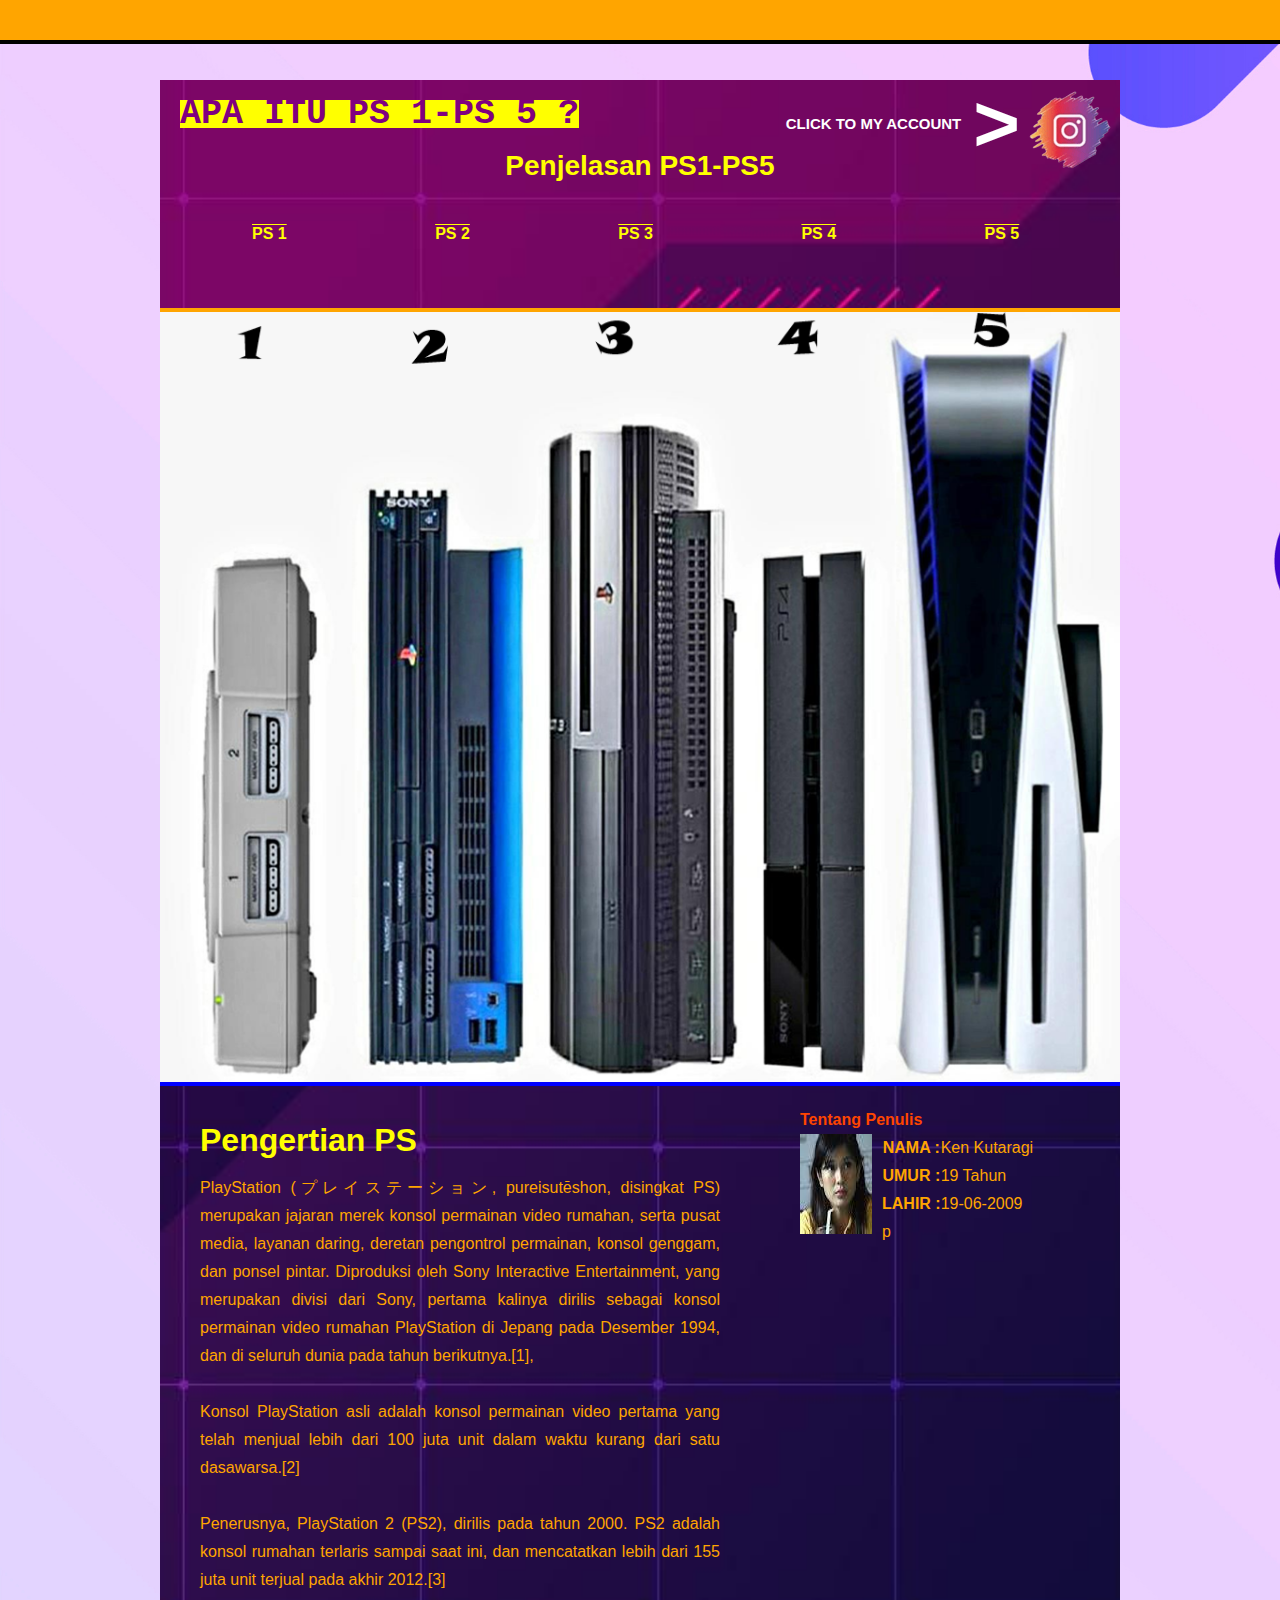
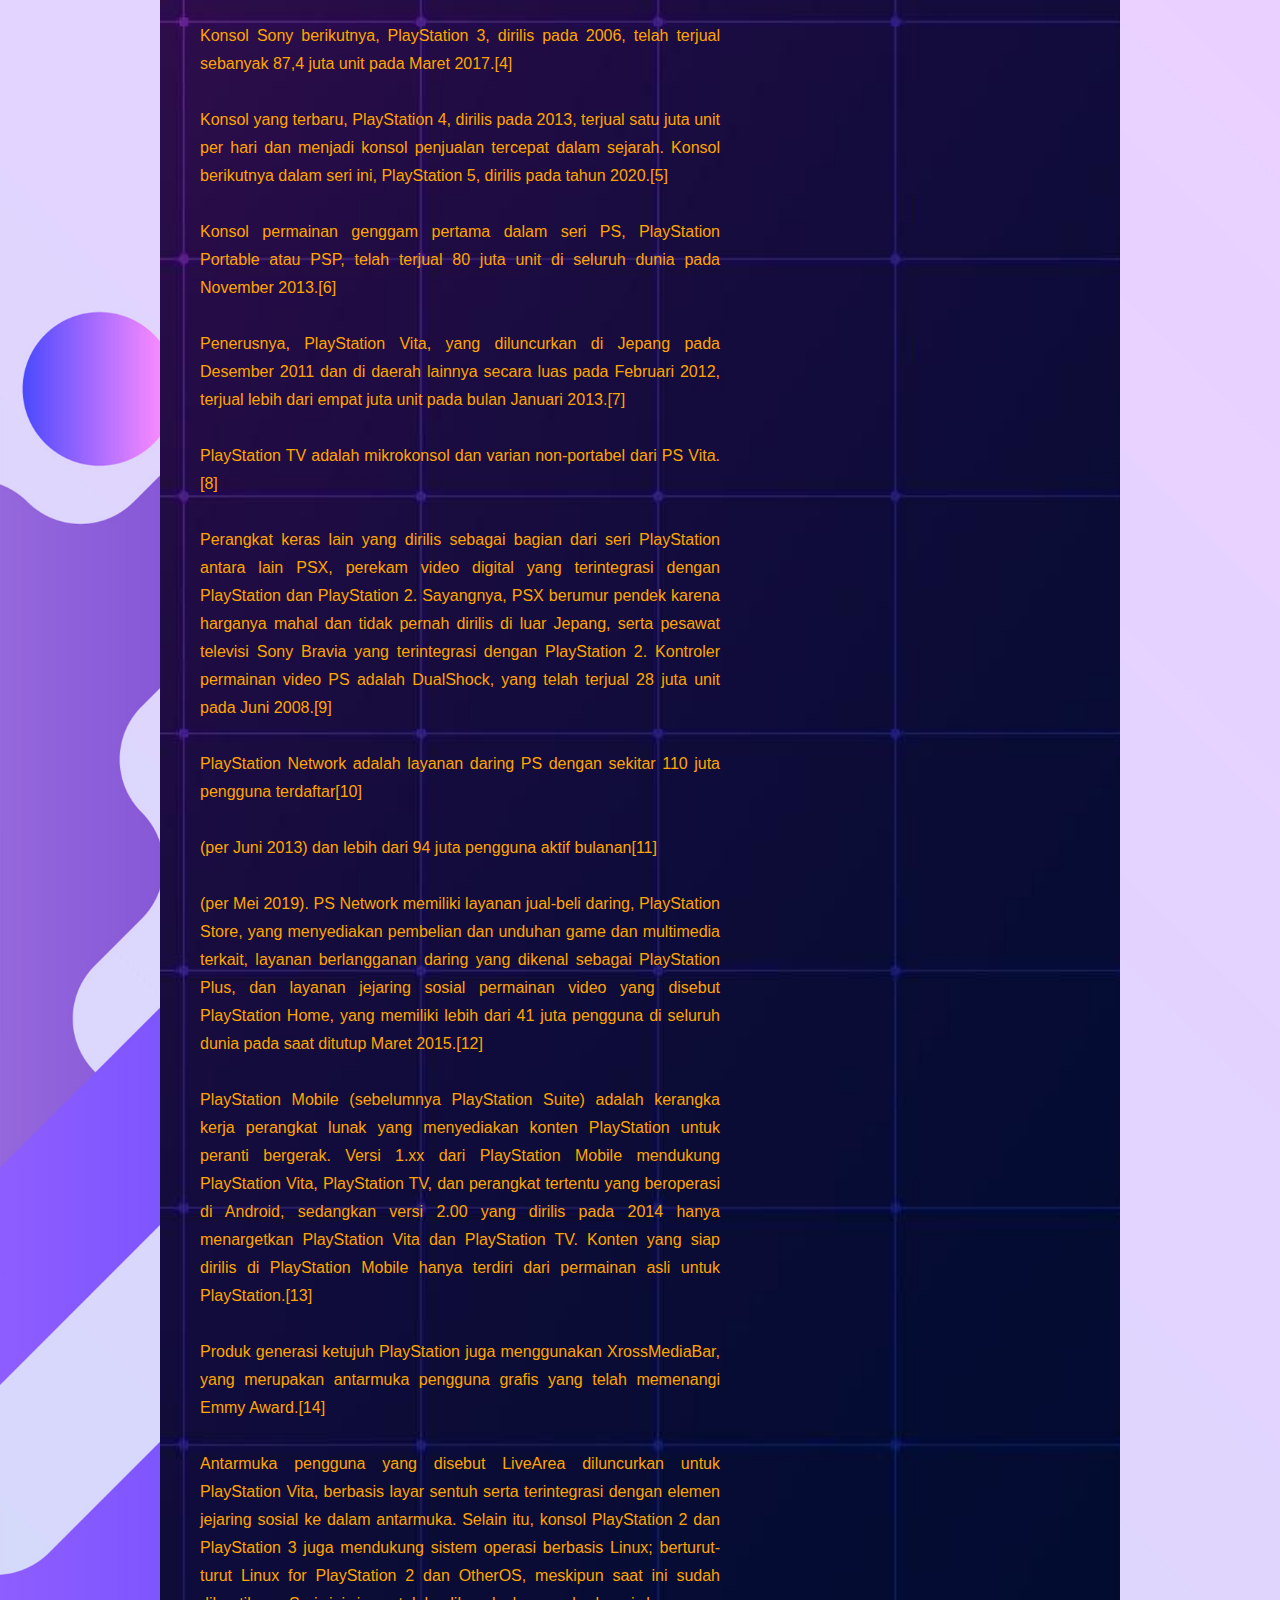
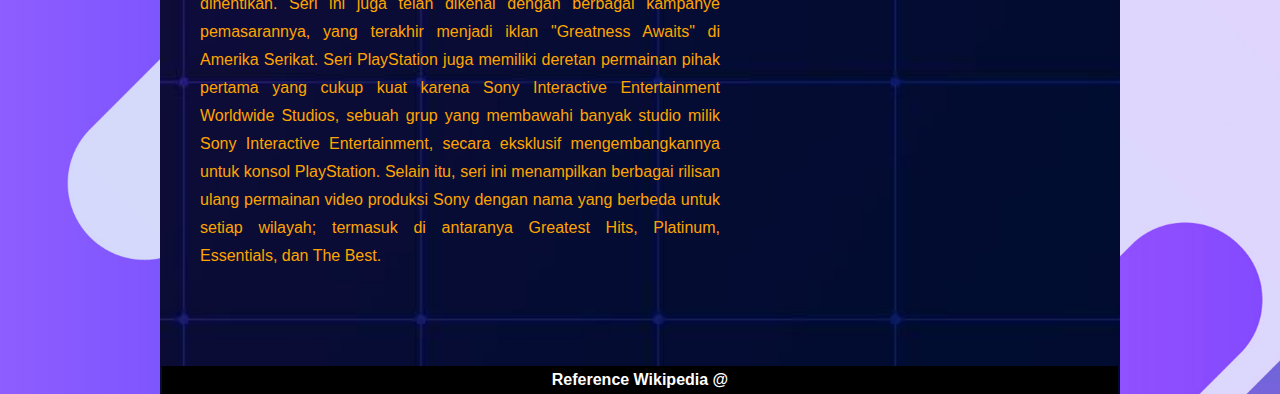
<file: index.html>
<!DOCTYPE html>
<html>
<head>
    <title>WEBSITE PERTAMA</title>
    <link rel="stylesheet" href="website_pertama.css">
</head>
<body>
    
    <div class="topbar"></div>

    <div class="raka">
        <h1 class="tanda">></h1>
        <a href="https://www.instagram.com/raka.arviano/" target="_blank"><h1 class="tindi">CLICK TO MY ACCOUNT</h1></a>
        <a href="https://www.instagram.com/raka.arviano/" class="instagram" target="_blank">IG@raka.arviano</a>
        <div class="naruto">
            <h1 class="boruto">APA ITU PS 1-PS 5 ?</h1>
            <h3>Penjelasan PS1-PS5</h3>
            <ul>
                <li><a href="list_ps/ps-1.html">PS 1</a></li>
                <li><a href="list_ps/ps-2.html">PS 2</a></li>
                <li><a href="list_ps/ps-3.html">PS 3</a></li>
                <li><a href="list_ps/ps-4.html">PS 4</a></li>
                <li><a href="list_ps/ps-5.html">PS 5</a></li>
            </ul>
        </div>
            <div class="mak"></div>
            <div class="bah">
                <div class="main">
                    <h2 class="bih">Pengertian PS</h2>
                    <p>PlayStation (プレイステーション, pureisutēshon, disingkat PS) merupakan jajaran merek konsol permainan video rumahan, serta pusat media, layanan daring, deretan pengontrol permainan, konsol genggam, dan ponsel pintar. Diproduksi oleh Sony Interactive Entertainment, yang merupakan divisi dari Sony, pertama kalinya dirilis sebagai konsol permainan video rumahan PlayStation di Jepang pada Desember 1994, dan di seluruh dunia pada tahun berikutnya.[1],<br><br>

                    Konsol PlayStation asli adalah konsol permainan video pertama yang telah menjual lebih dari 100 juta unit dalam waktu kurang dari satu dasawarsa.[2] <br><br> Penerusnya, PlayStation 2 (PS2), dirilis pada tahun 2000. PS2 adalah konsol rumahan terlaris sampai saat ini, dan mencatatkan lebih dari 155 juta unit terjual pada akhir 2012.[3] <br><br> Konsol Sony berikutnya, PlayStation 3, dirilis pada 2006, telah terjual sebanyak 87,4 juta unit pada Maret 2017.[4] <br><br> Konsol yang terbaru, PlayStation 4, dirilis pada 2013, terjual satu juta unit per hari dan menjadi konsol penjualan tercepat dalam sejarah. Konsol berikutnya dalam seri ini, PlayStation 5, dirilis pada tahun 2020.[5] <br><br>

                    Konsol permainan genggam pertama dalam seri PS, PlayStation Portable atau PSP, telah terjual 80 juta unit di seluruh dunia pada November 2013.[6] <br><br>Penerusnya, PlayStation Vita, yang diluncurkan di Jepang pada Desember 2011 dan di daerah lainnya secara luas pada Februari 2012, terjual lebih dari empat juta unit pada bulan Januari 2013.[7] <br><br> PlayStation TV adalah mikrokonsol dan varian non-portabel dari PS Vita.[8] <br><br> Perangkat keras lain yang dirilis sebagai bagian dari seri PlayStation antara lain PSX, perekam video digital yang terintegrasi dengan PlayStation dan PlayStation 2. Sayangnya, PSX berumur pendek karena harganya mahal dan tidak pernah dirilis di luar Jepang, serta pesawat televisi Sony Bravia yang terintegrasi dengan PlayStation 2. Kontroler permainan video PS adalah DualShock, yang telah terjual 28 juta unit pada Juni 2008.[9] <br><br>

                    PlayStation Network adalah layanan daring PS dengan sekitar 110 juta pengguna terdaftar[10] <br><br> (per Juni 2013) dan lebih dari 94 juta pengguna aktif bulanan[11] <br><br> (per Mei 2019). PS Network memiliki layanan jual-beli daring, PlayStation Store, yang menyediakan pembelian dan unduhan game dan multimedia terkait, layanan berlangganan daring yang dikenal sebagai PlayStation Plus, dan layanan jejaring sosial permainan video yang disebut PlayStation Home, yang memiliki lebih dari 41 juta pengguna di seluruh dunia pada saat ditutup Maret 2015.[12] <br><br> PlayStation Mobile (sebelumnya PlayStation Suite) adalah kerangka kerja perangkat lunak yang menyediakan konten PlayStation untuk peranti bergerak. Versi 1.xx dari PlayStation Mobile mendukung PlayStation Vita, PlayStation TV, dan perangkat tertentu yang beroperasi di Android, sedangkan versi 2.00 yang dirilis pada 2014 hanya menargetkan PlayStation Vita dan PlayStation TV. Konten yang siap dirilis di PlayStation Mobile hanya terdiri dari permainan asli untuk PlayStation.[13] <br><br>

                    Produk generasi ketujuh PlayStation juga menggunakan XrossMediaBar, yang merupakan antarmuka pengguna grafis yang telah memenangi Emmy Award.[14] <br><br> Antarmuka pengguna yang disebut LiveArea diluncurkan untuk PlayStation Vita, berbasis layar sentuh serta terintegrasi dengan elemen jejaring sosial ke dalam antarmuka. Selain itu, konsol PlayStation 2 dan PlayStation 3 juga mendukung sistem operasi berbasis Linux; berturut-turut Linux for PlayStation 2 dan OtherOS, meskipun saat ini sudah dihentikan. Seri ini juga telah dikenal dengan berbagai kampanye pemasarannya, yang terakhir menjadi iklan "Greatness Awaits" di Amerika Serikat.

                    Seri PlayStation juga memiliki deretan permainan pihak pertama yang cukup kuat karena Sony Interactive Entertainment Worldwide Studios, sebuah grup yang membawahi banyak studio milik Sony Interactive Entertainment, secara eksklusif mengembangkannya untuk konsol PlayStation. Selain itu, seri ini menampilkan berbagai rilisan ulang permainan video produksi Sony dengan nama yang berbeda untuk setiap wilayah; termasuk di antaranya Greatest Hits, Platinum, Essentials, dan The Best.</p>
                    <br><br>
                </div>
                <div class="side">
                    <h3>Tentang Penulis</h3>
                    <img src="Gambar/tahu.jpg" alt="" class="rah">
                    <table>
                        <tr>
                            <th>NAMA : </th>
                            <td>Ken Kutaragi</td>
                        </tr>
                        <tr>
                            <th>UMUR :</th>
                            <td>19 Tahun</td>
                        </tr>
                        <tr>
                            <th>LAHIR :</th>
                            <td>19-06-2009</td>
                        </tr>
                    </table>
                    p
                </div>

            </div>
             <div class="bahu">
                <p class="buh">Reference Wikipedia @</p>
            </div>
    </div>


</body>
</html>
</file>
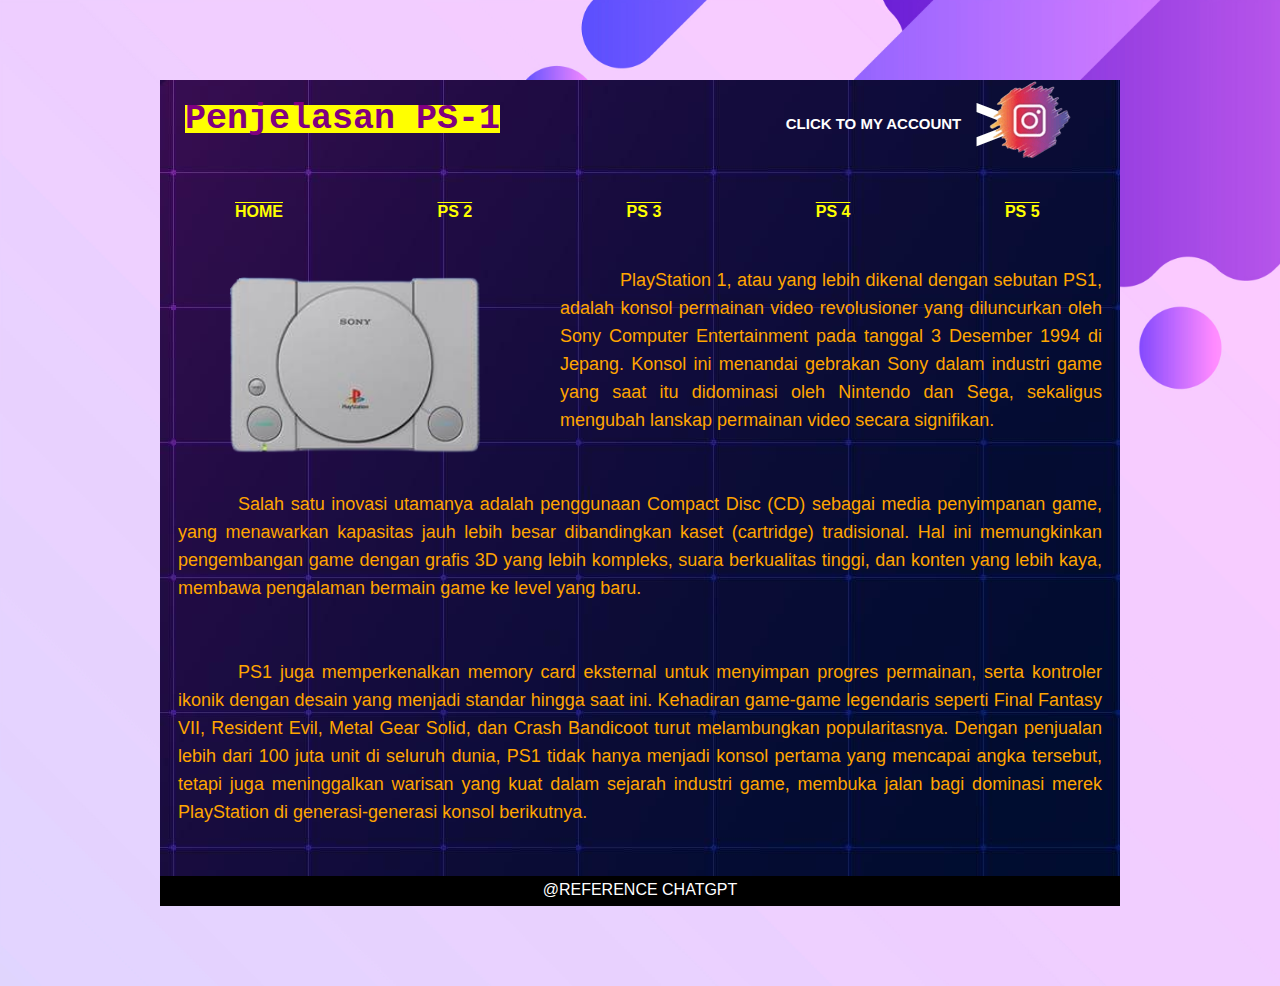
<file: list_ps/ps-1.html>
<!DOCTYPE html>
<html lang="en">
<head>
    <meta charset="UTF-8">
    <meta name="viewport" content="width=device-width, initial-scale=1.0">
    <title>PS 1</title>
    <link rel="stylesheet" href="ps-1.css">
</head>
<body>
    <div class="sak">
        <h1 class="tanda">></h1>
        <a href="https://www.instagram.com/raka.arviano/" target="_blank"><h1 class="tindi">CLICK TO MY ACCOUNT</h1></a>
        <a href="https://www.instagram.com/raka.arviano/" class="instagram" target="_blank">IG@raka.arviano</a>
        <div class="sahur">
            <h1 class="Penjelasan">Penjelasan PS-1</h1>
            <ul>
                <li><a href="../website_pertama.html">HOME</a></li>
                <li><a href="ps-2.html">PS 2</a></li>
                <li><a href="ps-3.html">PS 3</a></li>
                <li><a href="ps-4.html">PS 4</a></li>
                <li><a href="ps-5.html">PS 5</a></li>
            </ul>
        </div>
        <img src="../Gambar/ps-1.png" alt="Gambar PS1" class="pss">
        <p class="oren">PlayStation 1, atau yang lebih dikenal dengan sebutan PS1, adalah konsol permainan video revolusioner yang diluncurkan oleh Sony Computer Entertainment pada tanggal 3 Desember 1994 di Jepang. Konsol ini menandai gebrakan Sony dalam industri game yang saat itu didominasi oleh Nintendo dan Sega, sekaligus mengubah lanskap permainan video secara signifikan.</p> <br><br>
        <p class="oren">Salah satu inovasi utamanya adalah penggunaan Compact Disc (CD) sebagai media penyimpanan game, yang menawarkan kapasitas jauh lebih besar dibandingkan kaset (cartridge) tradisional. Hal ini memungkinkan pengembangan game dengan grafis 3D yang lebih kompleks, suara berkualitas tinggi, dan konten yang lebih kaya, membawa pengalaman bermain game ke level yang baru. </p><br><br>
        <p class="oren">PS1 juga memperkenalkan memory card eksternal untuk menyimpan progres permainan, serta kontroler ikonik dengan desain yang menjadi standar hingga saat ini. Kehadiran game-game legendaris seperti Final Fantasy VII, Resident Evil, Metal Gear Solid, dan Crash Bandicoot turut melambungkan popularitasnya. Dengan penjualan lebih dari 100 juta unit di seluruh dunia, PS1 tidak hanya menjadi konsol pertama yang mencapai angka tersebut, tetapi juga meninggalkan warisan yang kuat dalam sejarah industri game, membuka jalan bagi dominasi merek PlayStation di generasi-generasi konsol berikutnya.</p>
        <div class="back">
            <p class="tuy">@REFERENCE CHATGPT</p>
        </div>
    </div>
</body>
</html>
</file>
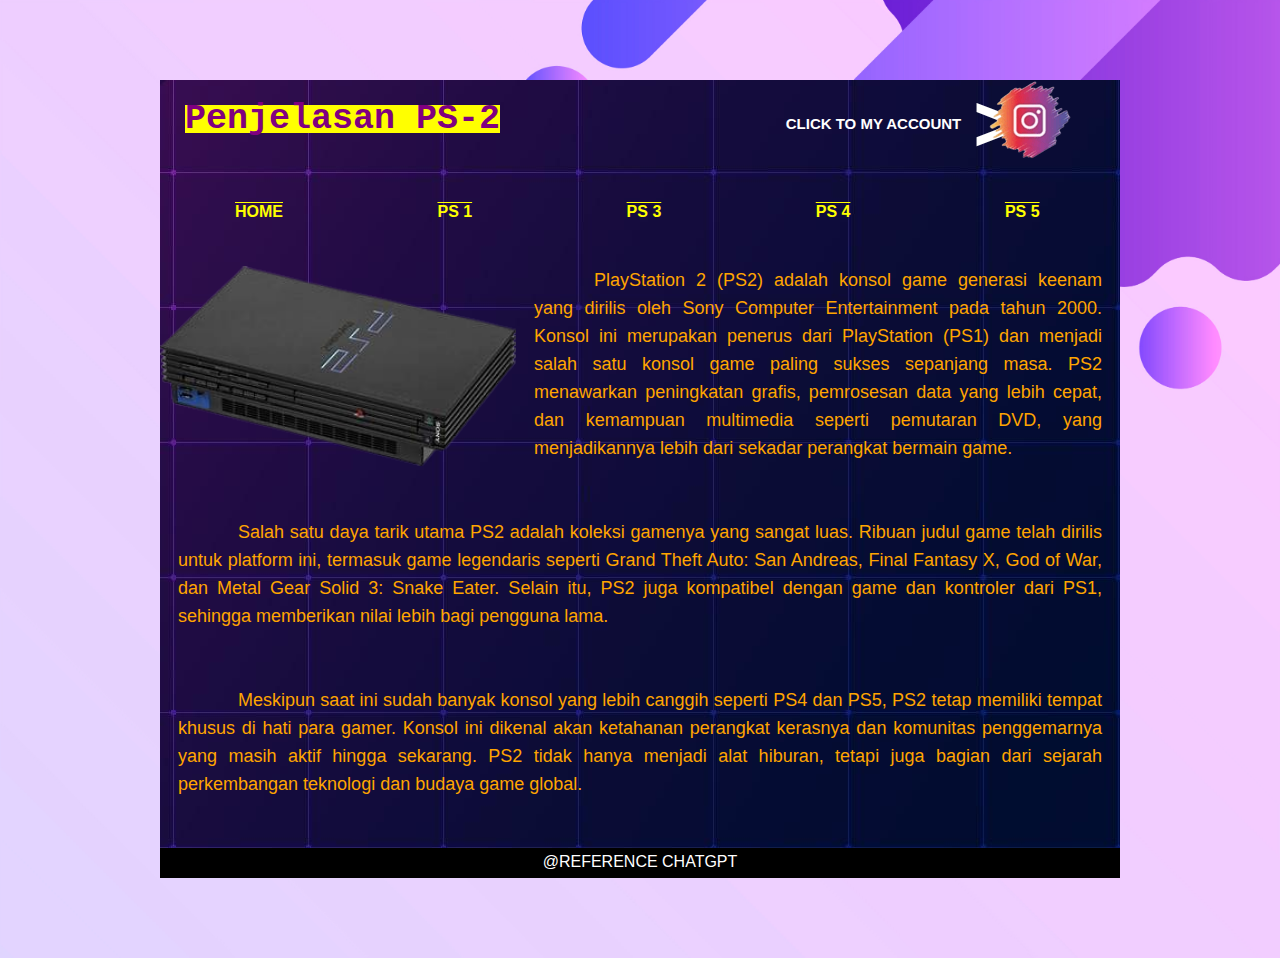
<file: list_ps/ps-2.html>
<!DOCTYPE html>
<html lang="en">
<head>
    <meta charset="UTF-8">
    <meta name="viewport" content="width=device-width, initial-scale=1.0">
    <title>PS 2</title>
    <link rel="stylesheet" href="ps-2.css">
</head>
<body>
    <div class="sak">
        <h1 class="tanda">></h1>
        <a href="https://www.instagram.com/raka.arviano/" target="_blank"><h1 class="tindi">CLICK TO MY ACCOUNT</h1></a>
        <a href="https://www.instagram.com/raka.arviano/" class="instagram" target="_blank">IG@raka.arviano</a>
        <div class="sahur">
            <h1 class="Penjelasan">Penjelasan PS-2</h1>
            <ul>
                <li><a href="../website_pertama.html">HOME</a></li>
                <li><a href="ps-1.html">PS 1</a></li>
                <li><a href="ps-3.html">PS 3</a></li>
                <li><a href="ps-4.html">PS 4</a></li>
                <li><a href="ps-5.html">PS 5</a></li>
            </ul>
        </div>
        <img src="../Gambar/ps2-.png" alt="Gambar PS2" class="pss">
        <p class="oren">PlayStation 2 (PS2) adalah konsol game generasi keenam yang dirilis oleh Sony Computer Entertainment pada tahun 2000. Konsol ini merupakan penerus dari PlayStation (PS1) dan menjadi salah satu konsol game paling sukses sepanjang masa. PS2 menawarkan peningkatan grafis, pemrosesan data yang lebih cepat, dan kemampuan multimedia seperti pemutaran DVD, yang menjadikannya lebih dari sekadar perangkat bermain game.</p> <br><br>
        <p class="oren">Salah satu daya tarik utama PS2 adalah koleksi gamenya yang sangat luas. Ribuan judul game telah dirilis untuk platform ini, termasuk game legendaris seperti Grand Theft Auto: San Andreas, Final Fantasy X, God of War, dan Metal Gear Solid 3: Snake Eater. Selain itu, PS2 juga kompatibel dengan game dan kontroler dari PS1, sehingga memberikan nilai lebih bagi pengguna lama.</p><br><br>
        <p class="oren">Meskipun saat ini sudah banyak konsol yang lebih canggih seperti PS4 dan PS5, PS2 tetap memiliki tempat khusus di hati para gamer. Konsol ini dikenal akan ketahanan perangkat kerasnya dan komunitas penggemarnya yang masih aktif hingga sekarang. PS2 tidak hanya menjadi alat hiburan, tetapi juga bagian dari sejarah perkembangan teknologi dan budaya game global.</p>
        <div class="back">
            <p class="tuy">@REFERENCE CHATGPT</p>
        </div>
    </div>
</body>
</html>
</file>
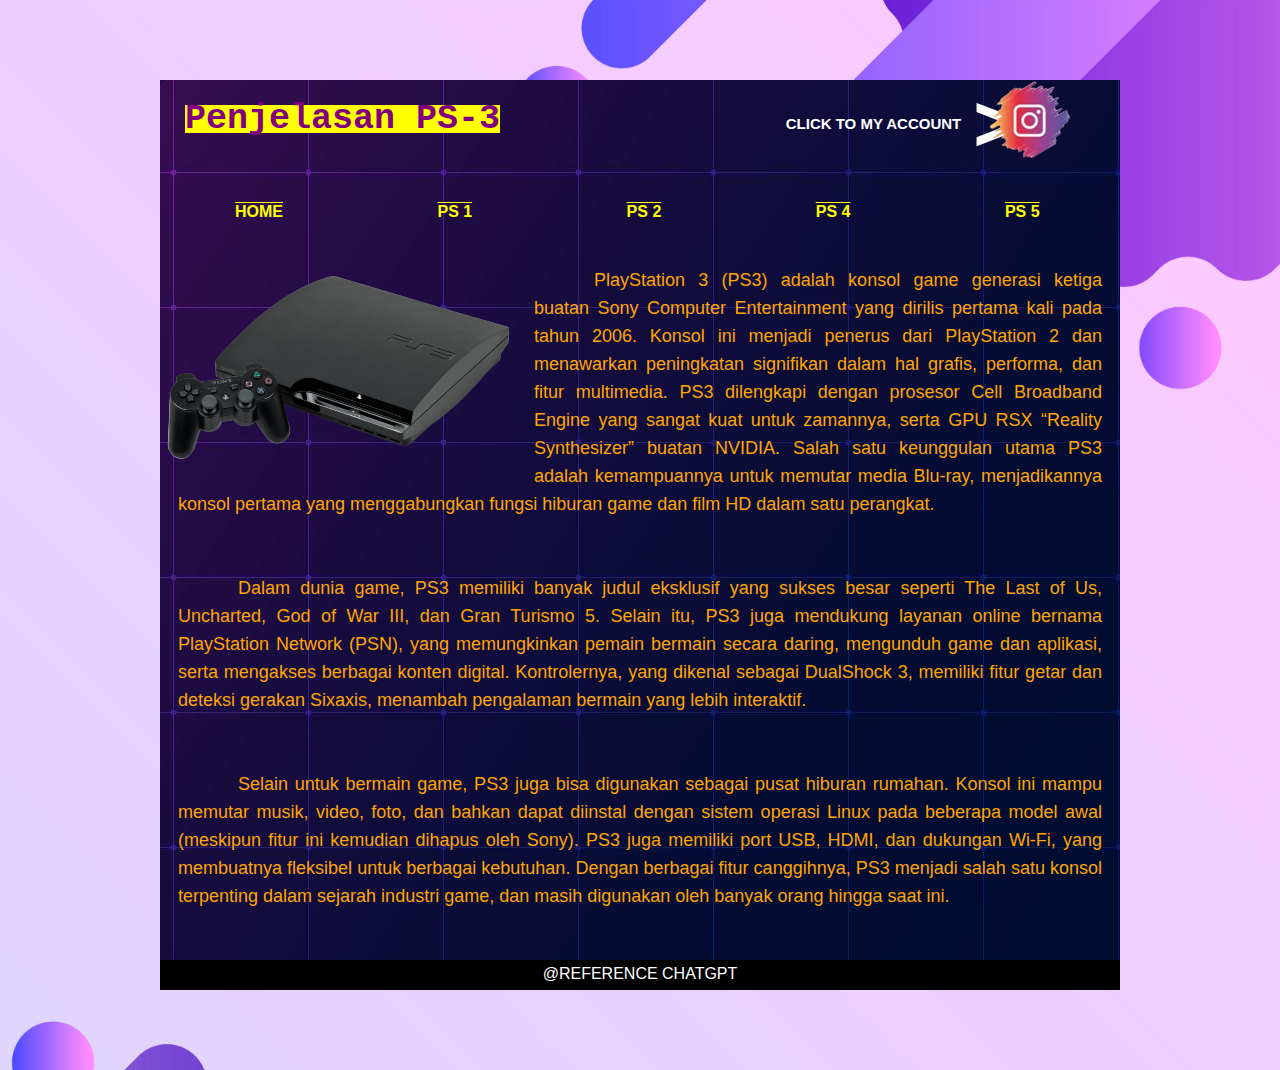
<file: list_ps/ps-3.html>
<!DOCTYPE html>
<html lang="en">
<head>
    <meta charset="UTF-8">
    <meta name="viewport" content="width=device-width, initial-scale=1.0">
    <title>PS 3</title>
    <link rel="stylesheet" href="ps-3.css">
</head>
<body>
    <div class="sak">
        <h1 class="tanda">></h1>
        <a href="https://www.instagram.com/raka.arviano/" target="_blank"><h1 class="tindi">CLICK TO MY ACCOUNT</h1></a>
        <a href="https://www.instagram.com/raka.arviano/" class="instagram" target="_blank">IG@raka.arviano</a>
        <div class="sahur">
            <h1 class="Penjelasan">Penjelasan PS-3</h1>
            <ul>
                <li><a href="../website_pertama.html">HOME</a></li>
                <li><a href="ps-1.html">PS 1</a></li>
                <li><a href="ps-2.html">PS 2</a></li>
                <li><a href="ps-4.html">PS 4</a></li>
                <li><a href="ps-5.html">PS 5</a></li>
            </ul>
        </div>
        <img src="../Gambar/ps3.png" alt="Gambar PS3" class="pss">
        <p class="oren">PlayStation 3 (PS3) adalah konsol game generasi ketiga buatan Sony Computer Entertainment yang dirilis pertama kali pada tahun 2006. Konsol ini menjadi penerus dari PlayStation 2 dan menawarkan peningkatan signifikan dalam hal grafis, performa, dan fitur multimedia. PS3 dilengkapi dengan prosesor Cell Broadband Engine yang sangat kuat untuk zamannya, serta GPU RSX “Reality Synthesizer” buatan NVIDIA. Salah satu keunggulan utama PS3 adalah kemampuannya untuk memutar media Blu-ray, menjadikannya konsol pertama yang menggabungkan fungsi hiburan game dan film HD dalam satu perangkat.</p> <br><br>
        <p class="oren">Dalam dunia game, PS3 memiliki banyak judul eksklusif yang sukses besar seperti The Last of Us, Uncharted, God of War III, dan Gran Turismo 5. Selain itu, PS3 juga mendukung layanan online bernama PlayStation Network (PSN), yang memungkinkan pemain bermain secara daring, mengunduh game dan aplikasi, serta mengakses berbagai konten digital. Kontrolernya, yang dikenal sebagai DualShock 3, memiliki fitur getar dan deteksi gerakan Sixaxis, menambah pengalaman bermain yang lebih interaktif. </p><br><br>
        <p class="oren">Selain untuk bermain game, PS3 juga bisa digunakan sebagai pusat hiburan rumahan. Konsol ini mampu memutar musik, video, foto, dan bahkan dapat diinstal dengan sistem operasi Linux pada beberapa model awal (meskipun fitur ini kemudian dihapus oleh Sony). PS3 juga memiliki port USB, HDMI, dan dukungan Wi-Fi, yang membuatnya fleksibel untuk berbagai kebutuhan. Dengan berbagai fitur canggihnya, PS3 menjadi salah satu konsol terpenting dalam sejarah industri game, dan masih digunakan oleh banyak orang hingga saat ini.</p>
        <div class="back">
            <p class="tuy">@REFERENCE CHATGPT</p>
        </div>
    </div>
</body>
</html>
</file>
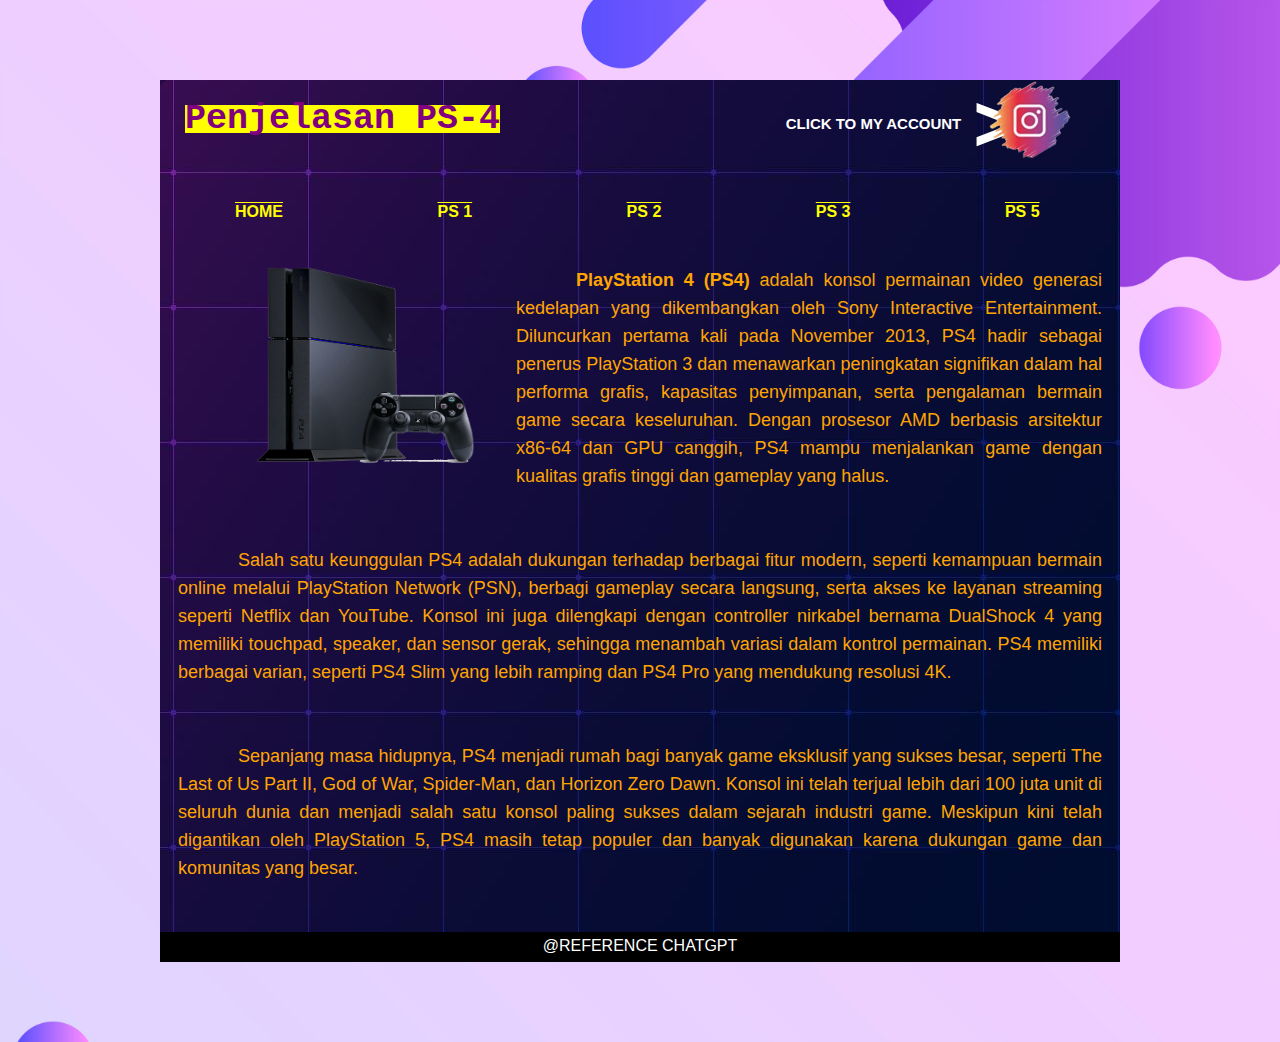
<file: list_ps/ps-4.html>
<!DOCTYPE html>
<html lang="en">
<head>
    <meta charset="UTF-8">
    <meta name="viewport" content="width=device-width, initial-scale=1.0">
    <title>PS 4</title>
    <link rel="stylesheet" href="ps-4.css">
</head>
<body>
    <div class="sak">
        <h1 class="tanda">></h1>
        <a href="https://www.instagram.com/raka.arviano/" target="_blank"><h1 class="tindi">CLICK TO MY ACCOUNT</h1></a>
        <a href="https://www.instagram.com/raka.arviano/" class="instagram" target="_blank">IG@raka.arviano</a>
        <div class="sahur">
            <h1 class="Penjelasan">Penjelasan PS-4</h1>
            <ul>
                <li><a href="../website_pertama.html">HOME</a></li>
                <li><a href="ps-1.html">PS 1</a></li>
                <li><a href="ps-2.html">PS 2</a></li>
                <li><a href="ps-3.html">PS 3</a></li>
                <li><a href="ps-5.html">PS 5</a></li>
            </ul>
        </div>
        <img src="../Gambar/ps4.png" alt="Gambar PS4" class="pss">
        <p class="oren"><strong>PlayStation 4 (PS4)</strong> adalah konsol permainan video generasi kedelapan yang dikembangkan oleh Sony Interactive Entertainment. Diluncurkan pertama kali pada November 2013, PS4 hadir sebagai penerus PlayStation 3 dan menawarkan peningkatan signifikan dalam hal performa grafis, kapasitas penyimpanan, serta pengalaman bermain game secara keseluruhan. Dengan prosesor AMD berbasis arsitektur x86-64 dan GPU canggih, PS4 mampu menjalankan game dengan kualitas grafis tinggi dan gameplay yang halus.</p> <br><br>
        <p class="oren">Salah satu keunggulan PS4 adalah dukungan terhadap berbagai fitur modern, seperti kemampuan bermain online melalui PlayStation Network (PSN), berbagi gameplay secara langsung, serta akses ke layanan streaming seperti Netflix dan YouTube. Konsol ini juga dilengkapi dengan controller nirkabel bernama DualShock 4 yang memiliki touchpad, speaker, dan sensor gerak, sehingga menambah variasi dalam kontrol permainan. PS4 memiliki berbagai varian, seperti PS4 Slim yang lebih ramping dan PS4 Pro yang mendukung resolusi 4K.</p><br><br>
        <p class="oren">Sepanjang masa hidupnya, PS4 menjadi rumah bagi banyak game eksklusif yang sukses besar, seperti The Last of Us Part II, God of War, Spider-Man, dan Horizon Zero Dawn. Konsol ini telah terjual lebih dari 100 juta unit di seluruh dunia dan menjadi salah satu konsol paling sukses dalam sejarah industri game. Meskipun kini telah digantikan oleh PlayStation 5, PS4 masih tetap populer dan banyak digunakan karena dukungan game dan komunitas yang besar.</p>
        <div class="back">
            <p class="tuy">@REFERENCE CHATGPT</p>
        </div>
    </div>
</body>
</html>
</file>
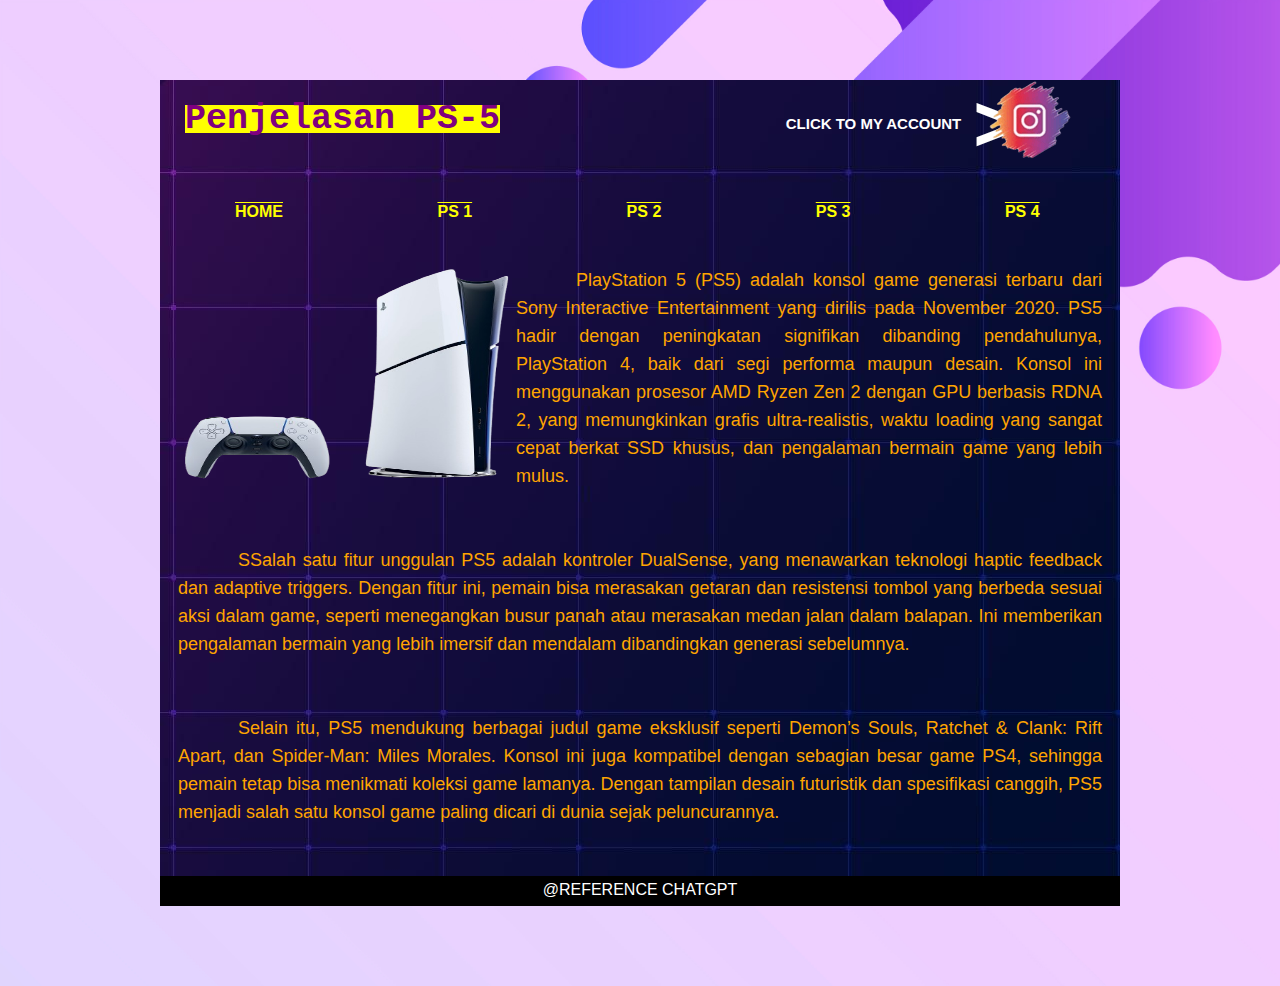
<file: list_ps/ps-5.html>
<!DOCTYPE html>
<html lang="en">
<head>
    <meta charset="UTF-8">
    <meta name="viewport" content="width=device-width, initial-scale=1.0">
    <title>PS 5</title>
    <link rel="stylesheet" type="text/css" href="ps-5.css">
</head>
<body>
    <div class="sak">
        <h1 class="tanda">></h1>
        <a href="https://www.instagram.com/raka.arviano/" target="_blank"><h1 class="tindi">CLICK TO MY ACCOUNT</h1></a>
        <a href="https://www.instagram.com/raka.arviano/" class="instagram" target="_blank">IG@raka.arviano</a>
        <div class="sahur">
            <h1 class="Penjelasan">Penjelasan PS-5</h1>
            <ul>
                <li><a href="../website_pertama.html">HOME</a></li>
                <li><a href="ps-1.html">PS 1</a></li>
                <li><a href="ps-2.html">PS 2</a></li>
                <li><a href="ps-3.html">PS 3</a></li>
                <li><a href="ps-4.html">PS 4</a></li>
            </ul>
        </div>
        <img src="../Gambar/ps5-removebg-preview.png" alt="Gambar PS5" class="pss">
        <p class="oren">PlayStation 5 (PS5) adalah konsol game generasi terbaru dari Sony Interactive Entertainment yang dirilis pada November 2020. PS5 hadir dengan peningkatan signifikan dibanding pendahulunya, PlayStation 4, baik dari segi performa maupun desain. Konsol ini menggunakan prosesor AMD Ryzen Zen 2 dengan GPU berbasis RDNA 2, yang memungkinkan grafis ultra-realistis, waktu loading yang sangat cepat berkat SSD khusus, dan pengalaman bermain game yang lebih mulus.</p> <br><br>
        <p class="oren">SSalah satu fitur unggulan PS5 adalah kontroler DualSense, yang menawarkan teknologi haptic feedback dan adaptive triggers. Dengan fitur ini, pemain bisa merasakan getaran dan resistensi tombol yang berbeda sesuai aksi dalam game, seperti menegangkan busur panah atau merasakan medan jalan dalam balapan. Ini memberikan pengalaman bermain yang lebih imersif dan mendalam dibandingkan generasi sebelumnya.</p><br><br>
        <p class="oren">Selain itu, PS5 mendukung berbagai judul game eksklusif seperti Demon’s Souls, Ratchet & Clank: Rift Apart, dan Spider-Man: Miles Morales. Konsol ini juga kompatibel dengan sebagian besar game PS4, sehingga pemain tetap bisa menikmati koleksi game lamanya. Dengan tampilan desain futuristik dan spesifikasi canggih, PS5 menjadi salah satu konsol game paling dicari di dunia sejak peluncurannya.</p>
        <div class="back">
            <p class="tuy">@REFERENCE CHATGPT</p>
        </div>
    </div>
</body>
</html>
</file>
<file: website_pertama.css>
html, body, div, span, applet, object, iframe,
h1, h2, h3, h4, h5, h6, p, blockquote, pre,
a, abbr, acronym, address, big, cite, code,
del, dfn, em, img, ins, kbd, q, s, samp,
small, strike, strong, sub, sup, tt, var,
b, u, i, center,
dl, dt, dd, ol, ul, li,
fieldset, form, label, legend,
table, caption, tbody, tfoot, thead, tr, th, td,
article, aside, canvas, details, embed, 
figure, figcaption, footer, header, hgroup, 
menu, nav, output, ruby, section, summary,
time, mark, audio, video {
	margin: 0;
	padding: 0;
	border: 0;
	font-size: 100%;
	vertical-align: baseline;
}

/* HTML5 display-role reset for older browsers */
article, aside, details, figcaption, figure, 
footer, header, menu, nav, section {
	display: block;
}

body {
	line-height: 1;
}

ol, ul {
	list-style: none;
}

blockquote, q {
	quotes: none;
}

blockquote:before, blockquote:after,
q:before, q:after {
	content: '';
	content: none;
}

table {
	border-collapse: collapse;
	border-spacing: 0;
}

body {
	font: 16px/28px arial;
	background-color: plum;
	background-image: url(Gambar/ugu.jpg);
	background-size: cover;
}

.topbar {
	position: fixed;
	top: 0;
	left: 0;
	right: 0;
	height: 40px;
	background-color: orange;
	border-bottom: 4px solid black;
	z-index: 9999;
}

.raka {
	width: 960px;
    margin: 80px auto; 
	background-color: white;
	margin-bottom: -5px;
	background-image: url(Gambar/kui.jpg);
	background-size: cover;
	position: relative;
}

h1.tanda {
	color: white;
	float: right;
	font-size: 80px;
	margin-right: 100px;
	margin-top: 30px;
}

h1.tindi {
	color: white;
	float: right;
	font-size: 15px;
	margin-right: 12px;
	margin-top: 30px;
}

.instagram {
	width: 100px;
	height: 100px;
	background-image: url(Gambar/insatagram.png);
	display: inline-block;
	background-repeat: no-repeat;
	text-indent: -9999px;
	position: absolute;
	right: 0;
}

.naruto {
	padding: 20px;
}


.naruto .boruto {
	font-size: 35px;
	font-weight: bold;
	background-color: yellow;
	display: inline-block;
	color: purple;
	font-family: 'Courier New', Courier, monospace;
}

.naruto h3 {
	text-align: center;
	margin-top: 20px;
	font-size: 28px;
	color: yellow;
	font-weight: bold;
}

.naruto ul li{
	display: inline-block;
	margin: 40px 37px;
}

.naruto ul li a {
	text-decoration: overline;
	color: yellow;
	font-weight: bold;
	margin: 35px;
}

.naruto ul li a:hover {
	color: purple;
	background-color: yellow;
	border: 1px solid yellow;
}

.mak {
	height: 770px;
	background-image: url(Gambar/ps1-5_cover.png);
	background-size: cover;
	border-bottom: 4px solid blue;
	border-top: 4px solid orange;
}

.bih {
	font-weight: bold;
	margin-bottom: 20px;
	font-size: xx-large;
	margin: 20px;
	color: yellow;
}

.main p {
	text-align: justify;
	margin: 20px;
	font-size: medium;
	color: orange;
}

.bahu {
	text-align: center;
	font-weight: bold;
	color: white;
	margin: 5px 2px;
	background-color: black;
	clear: both;
}

.main {
	width: 600px;
	float: left;
	padding: 20px;
	box-sizing: border-box;
}

.side {
	color: orange;
	padding: 20px;
	width: 300px;
	float: right;
}
.side h3 {
	font-weight: bold;
	color: orangered;
}
.side img {
	width: 72px;
	height: 100px;
	float: left;
	padding-right: 10px;
}
</file>
<file: list_ps/ps-1.css>
html, body, div, span, applet, object, iframe,
h1, h2, h3, h4, h5, h6, p, blockquote, pre,
a, abbr, acronym, address, big, cite, code,
del, dfn, em, img, ins, kbd, q, s, samp,
small, strike, strong, sub, sup, tt, var,
b, u, i, center,
dl, dt, dd, ol, ul, li,
fieldset, form, label, legend,
table, caption, tbody, tfoot, thead, tr, th, td,
article, aside, canvas, details, embed, 
figure, figcaption, footer, header, hgroup, 
menu, nav, output, ruby, section, summary,
time, mark, audio, video {
	margin: 0;
	padding: 0;
	border: 0;
	font-size: 100%;
	vertical-align: baseline;
}

/* HTML5 display-role reset for older browsers */
article, aside, details, figcaption, figure, 
footer, header, menu, nav, section {
	display: block;
}

body {
	line-height: 1;
}

ol, ul {
	list-style: none;
}

blockquote, q {
	quotes: none;
}

blockquote:before, blockquote:after,
q:before, q:after {
	content: '';
	content: none;
}

table {
	border-collapse: collapse;
	border-spacing: 0;
}

body {
	font: 16px/28px arial;
	background-image: url(../Gambar/ugu.jpg);
    background-color: plum;
	background-size: cover;
	position: relative;
}

h1.tanda {
	color: white;
	float: right;
	font-size: 80px;
	margin-right: 100px;
	margin-top: 30px;
}

h1.tindi {
	color: white;
	float: right;
	font-size: 15px;
	margin-right: 12px;
	margin-top: 30px;
}

.instagram {
	width: 100px;
	height: 100px;
	background-image: url(../Gambar/insatagram.png);
	display: inline-block;
	background-repeat: no-repeat;
	text-indent: -9999px;
	position: absolute;
	right: 200px;
	top: -10px;
}

div.sak {
	width: 960px;
    margin: 80px auto;
    background-image: url(../Gambar/kui.jpg);
	background-position: 0 -650px;
}

h1.Penjelasan {
    margin: 25px;
	font-size: 35px;
	font-weight: bold;
	background-color: yellow;
	display: inline-block;
	color: purple;
	font-family: 'Courier New', Courier, monospace;
}

.sahur ul li{
	display: inline-block;
	margin: 40px;
}

.sahur ul li a {
	text-decoration: overline;
	color: yellow;
	font-weight: bold;
	margin: 35px;
}

.sahur ul li a:hover {
	color: purple;
	background-color: yellow;
	border: 1px solid yellow;
}

img.pss {
    width: 400px;
	background-size: cover;
    float: left;
}

.sak .oren {
    color: orange;
    margin: 0 18px;
    text-align: justify;
    font-size: large;
	text-indent: 60px;
}

div.back {
	height: 30px;
	background-color: black;
	color: white;
	text-align: center;
	margin-top: 50px;
}
</file>
<file: list_ps/ps-2.css>
html, body, div, span, applet, object, iframe,
h1, h2, h3, h4, h5, h6, p, blockquote, pre,
a, abbr, acronym, address, big, cite, code,
del, dfn, em, img, ins, kbd, q, s, samp,
small, strike, strong, sub, sup, tt, var,
b, u, i, center,
dl, dt, dd, ol, ul, li,
fieldset, form, label, legend,
table, caption, tbody, tfoot, thead, tr, th, td,
article, aside, canvas, details, embed, 
figure, figcaption, footer, header, hgroup, 
menu, nav, output, ruby, section, summary,
time, mark, audio, video {
	margin: 0;
	padding: 0;
	border: 0;
	font-size: 100%;
	vertical-align: baseline;
}

/* HTML5 display-role reset for older browsers */
article, aside, details, figcaption, figure, 
footer, header, menu, nav, section {
	display: block;
}

body {
	line-height: 1;
}

ol, ul {
	list-style: none;
}

blockquote, q {
	quotes: none;
}

blockquote:before, blockquote:after,
q:before, q:after {
	content: '';
	content: none;
}

table {
	border-collapse: collapse;
	border-spacing: 0;
}

body {
	font: 16px/28px arial;
	background-image: url(../Gambar/ugu.jpg);
    background-color: plum;
	background-size: cover;
	position: relative;
}

h1.tanda {
	color: white;
	float: right;
	font-size: 80px;
	margin-right: 100px;
	margin-top: 30px;
}

h1.tindi {
	color: white;
	float: right;
	font-size: 15px;
	margin-right: 12px;
	margin-top: 30px;
}

.instagram {
	width: 100px;
	height: 100px;
	background-image: url(../Gambar/insatagram.png);
	display: inline-block;
	background-repeat: no-repeat;
	text-indent: -9999px;
	position: absolute;
	right: 200px;
	top: -10px;
}

div.sak {
	width: 960px;
    margin: 80px auto;
    background-image: url(../Gambar/kui.jpg);
	background-position: 0 -650px;
}

h1.Penjelasan {
    margin: 25px;
	font-size: 35px;
	font-weight: bold;
	background-color: yellow;
	display: inline-block;
	color: purple;
	font-family: 'Courier New', Courier, monospace;
}

.sahur ul li{
	display: inline-block;
	margin: 40px;
}

.sahur ul li a {
	text-decoration: overline;
	color: yellow;
	font-weight: bold;
	margin: 35px;
}

.sahur ul li a:hover {
	color: purple;
	background-color: yellow;
	border: 1px solid yellow;
}

img.pss {
	height: 200px;
    width: 356px;
	background-size: cover;
    float: left;
	padding-right: 18px;
}

.sak .oren {
    color: orange;
	margin: 0 18px;
    text-align: justify;
    font-size: large;
	text-indent: 60px;
	position: relative;
}

div.back {
	height: 30px;
	background-color: black;
	color: white;
	text-align: center;
	margin-top: 50px;
}
</file>
<file: list_ps/ps-3.css>
html, body, div, span, applet, object, iframe,
h1, h2, h3, h4, h5, h6, p, blockquote, pre,
a, abbr, acronym, address, big, cite, code,
del, dfn, em, img, ins, kbd, q, s, samp,
small, strike, strong, sub, sup, tt, var,
b, u, i, center,
dl, dt, dd, ol, ul, li,
fieldset, form, label, legend,
table, caption, tbody, tfoot, thead, tr, th, td,
article, aside, canvas, details, embed, 
figure, figcaption, footer, header, hgroup, 
menu, nav, output, ruby, section, summary,
time, mark, audio, video {
	margin: 0;
	padding: 0;
	border: 0;
	font-size: 100%;
	vertical-align: baseline;
}

/* HTML5 display-role reset for older browsers */
article, aside, details, figcaption, figure, 
footer, header, menu, nav, section {
	display: block;
}

body {
	line-height: 1;
}

ol, ul {
	list-style: none;
}

blockquote, q {
	quotes: none;
}

blockquote:before, blockquote:after,
q:before, q:after {
	content: '';
	content: none;
}

table {
	border-collapse: collapse;
	border-spacing: 0;
}

body {
	font: 16px/28px arial;
	background-image: url(../Gambar/ugu.jpg);
    background-color: plum;
	background-size: cover;
	position: relative;
}

h1.tanda {
	color: white;
	float: right;
	font-size: 80px;
	margin-right: 100px;
	margin-top: 30px;
}

h1.tindi {
	color: white;
	float: right;
	font-size: 15px;
	margin-right: 12px;
	margin-top: 30px;
}

.instagram {
	width: 100px;
	height: 100px;
	background-image: url(../Gambar/insatagram.png);
	display: inline-block;
	background-repeat: no-repeat;
	text-indent: -9999px;
	position: absolute;
	right: 200px;
	top: -10px;
}

div.sak {
	width: 960px;
    margin: 80px auto;
    background-image: url(../Gambar/kui.jpg);
	background-position: 0 -650px;
}

h1.Penjelasan {
    margin: 25px;
	font-size: 35px;
	font-weight: bold;
	background-color: yellow;
	display: inline-block;
	color: purple;
	font-family: 'Courier New', Courier, monospace;
}

.sahur ul li{
	display: inline-block;
	margin: 40px;
}

.sahur ul li a {
	text-decoration: overline;
	color: yellow;
	font-weight: bold;
	margin: 35px;
}

.sahur ul li a:hover {
	color: purple;
	background-color: yellow;
	border: 1px solid yellow;
}

img.pss {
	height: 200px;
    width: 356px;
	background-size: cover;
    float: left;
	padding-right: 18px;
}

.sak .oren {
    color: orange;
	margin: 0 18px;
    text-align: justify;
    font-size: large;
	text-indent: 60px;
	position: relative;
}

div.back {
	height: 30px;
	background-color: black;
	color: white;
	text-align: center;
	margin-top: 50px;
}
</file>
<file: list_ps/ps-4.css>
html, body, div, span, applet, object, iframe,
h1, h2, h3, h4, h5, h6, blockquote, pre,
a, abbr, acronym, address, big, cite, code,
del, dfn, em, img, ins, kbd, q, s, samp,
small, strike, strong, sub, sup, tt, var,
b, u, i, center,
dl, dt, dd, ol, ul, li,
fieldset, form, label, legend,
table, caption, tbody, tfoot, thead, tr, th, td,
article, aside, canvas, details, embed, 
figure, figcaption, footer, header, hgroup, 
menu, nav, output, ruby, section, summary,
time, mark, audio, video {
	margin: 0;
	padding: 0;
	border: 0;
	font-size: 100%;
	vertical-align: baseline;
}

/* HTML5 display-role reset for older browsers */
article, aside, details, figcaption, figure, 
footer, header, menu, nav, section {
	display: block;
}

body {
	line-height: 1;
}

ol, ul {
	list-style: none;
}

blockquote, q {
	quotes: none;
}

blockquote:before, blockquote:after,
q:before, q:after {
	content: '';
	content: none;
}

table {
	border-collapse: collapse;
	border-spacing: 0;
}

body {
	font: 16px/28px arial;
	background-image: url(../Gambar/ugu.jpg);
    background-color: plum;
	background-size: cover;
	position: relative;
}

h1.tanda {
	color: white;
	float: right;
	font-size: 80px;
	margin-right: 100px;
	margin-top: 30px;
}

h1.tindi {
	color: white;
	float: right;
	font-size: 15px;
	margin-right: 12px;
	margin-top: 30px;
}

.instagram {
	width: 100px;
	height: 100px;
	background-image: url(../Gambar/insatagram.png);
	display: inline-block;
	background-repeat: no-repeat;
	text-indent: -9999px;
	position: absolute;
	right: 200px;
	top: -10px;
}

div.sak {
	width: 960px;
    margin: 80px auto;
    background-image: url(../Gambar/kui.jpg);
	background-position: 0 -650px;
}

h1.Penjelasan {
    margin: 25px;
	font-size: 35px;
	font-weight: bold;
	background-color: yellow;
	display: inline-block;
	color: purple;
	font-family: 'Courier New', Courier, monospace;
}

.sahur ul li{
	display: inline-block;
	margin: 40px;
}

.sahur ul li a {
	text-decoration: overline;
	color: yellow;
	font-weight: bold;
	margin: 35px;
}

.sahur ul li a:hover {
	color: purple;
	background-color: yellow;
	border: 1px solid yellow;
}

img.pss {
	height: 200px;
    width: 356px;
	background-size: cover;
    float: left;
}

.sak .oren {
    color: orange;
	margin: 0 18px;
    text-align: justify;
    font-size: large;
	text-indent: 60px;
	position: relative;
}

div.back {
	height: 30px;
	background-color: black;
	color: white;
	text-align: center;
	margin-top: 50px;
}
</file>
<file: list_ps/ps-5.css>
html, body, div, span, applet, object, iframe,
h1, h2, h3, h4, h5, h6, blockquote, pre,
a, abbr, acronym, address, big, cite, code,
del, dfn, em, img, ins, kbd, q, s, samp,
small, strike, strong, sub, sup, tt, var,
b, u, i, center,
dl, dt, dd, ol, ul, li,
fieldset, form, label, legend,
table, caption, tbody, tfoot, thead, tr, th, td,
article, aside, canvas, details, embed, 
figure, figcaption, footer, header, hgroup, 
menu, nav, output, ruby, section, summary,
time, mark, audio, video {
	margin: 0;
	padding: 0;
	border: 0;
	font-size: 100%;
	vertical-align: baseline;
}

/* HTML5 display-role reset for older browsers */
article, aside, details, figcaption, figure, 
footer, header, menu, nav, section {
	display: block;
}

body {
	line-height: 1;
}

ol, ul {
	list-style: none;
}

blockquote, q {
	quotes: none;
}

blockquote:before, blockquote:after,
q:before, q:after {
	content: '';
	content: none;
}

table {
	border-collapse: collapse;
	border-spacing: 0;
}

body {
	font: 16px/28px arial;
	background-image: url(../Gambar/ugu.jpg);
    background-color: plum;
	background-size: cover;
	position: relative;
}

h1.tanda {
	color: white;
	float: right;
	font-size: 80px;
	margin-right: 100px;
	margin-top: 30px;
}

h1.tindi {
	color: white;
	float: right;
	font-size: 15px;
	margin-right: 12px;
	margin-top: 30px;
}

.instagram {
	width: 100px;
	height: 100px;
	background-image: url(../Gambar/insatagram.png);
	display: inline-block;
	background-repeat: no-repeat;
	text-indent: -9999px;
	position: absolute;
	right: 200px;
	top: -10px;
}

div.sak {
	width: 960px;
    margin: 80px auto;
    background-image: url(../Gambar/kui.jpg);
	background-position: 0 -650px;
}

h1.Penjelasan {
    margin: 25px;
	font-size: 35px;
	font-weight: bold;
	background-color: yellow;
	display: inline-block;
	color: purple;
	font-family: 'Courier New', Courier, monospace;
}

.sahur ul li{
	display: inline-block;
	margin: 40px;
}

.sahur ul li a {
	text-decoration: overline;
	color: yellow;
	font-weight: bold;
	margin: 35px;
}

.sahur ul li a:hover {
	color: purple;
	background-color: yellow;
	border: 1px solid yellow;
}

img.pss {
	height: 220px;
    width: 356px;
	background-size: cover;
    float: left;
}

.sak .oren {
    color: orange;
	margin: 0 18px;
    text-align: justify;
    font-size: large;
	text-indent: 60px;
	position: relative;
}

div.back {
	height: 30px;
	background-color: black;
	color: white;
	text-align: center;
	margin-top: 50px;
}
</file>
